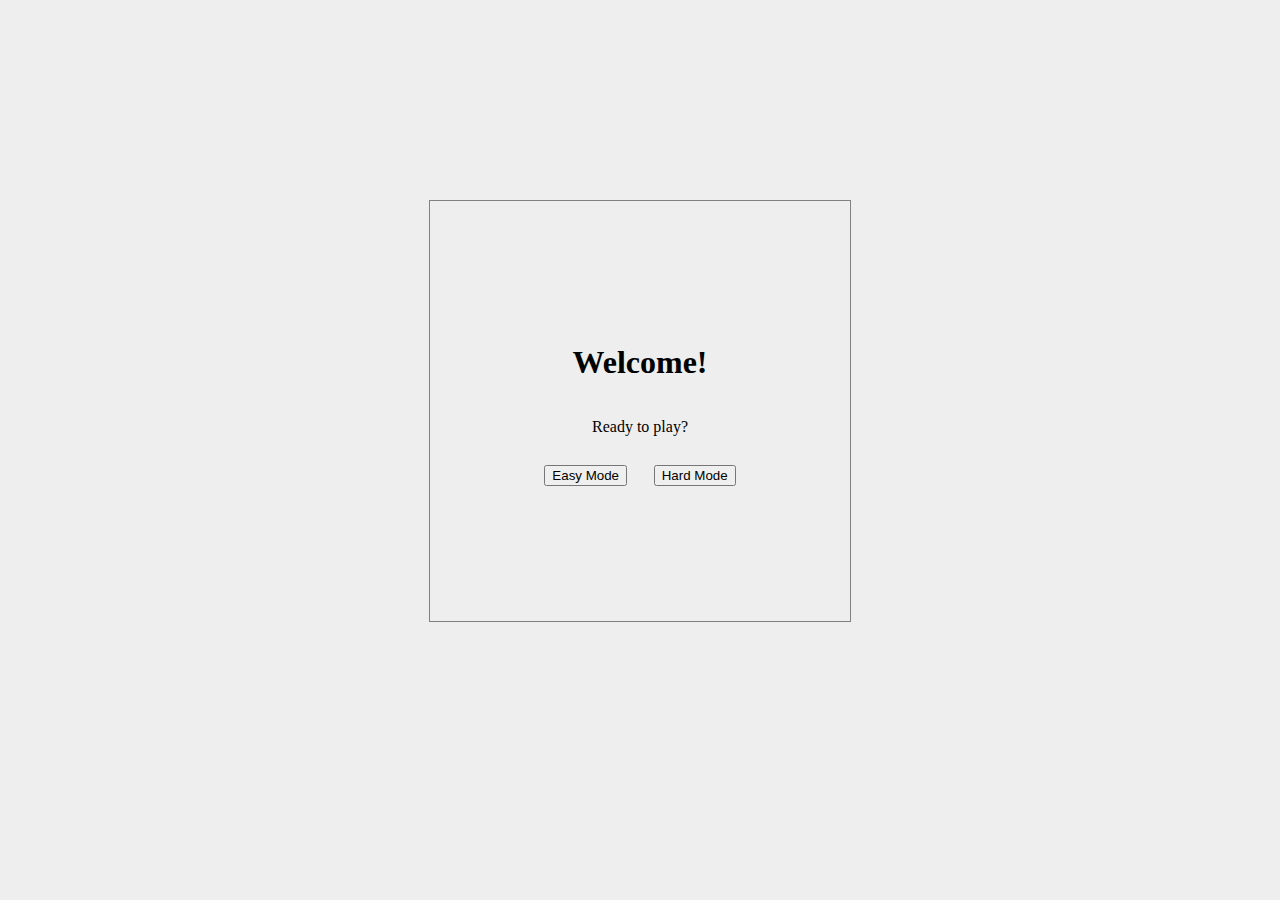
<file: index.html>
<!DOCTYPE html>
<html>

    <head>
        
        <title>My Website</title>

        <!-- icon -->
        <link rel="shortcut icon" type="image/png" href="assets/logo.png"/>

        <!-- css styling -->
        <link rel="stylesheet" href="styles.css">
        <link href="https://cdn.jsdelivr.net/npm/bootstrap@5.1.1/dist/css/bootstrap.min.css" rel="stylesheet" integrity="sha384-F3w7mX95PdgyTmZZMECAngseQB83DfGTowi0iMjiWaeVhAn4FJkqJByhZMI3AhiU" crossorigin="anonymous">

    </head>

    <body>
        
        <div id="container">

            <h1>Welcome!</h1>

            <p>Ready to play?</p>

            <div class="buttons">
                <a href="/easy">
                    <button type="button" class="btn btn-primary">
                        Easy Mode
                    </button>
                </a>
    
                <a href="/hard">
                    <button type="button" class="btn btn-primary">
                        Hard Mode
                    </button>
                </a>
            </div>

        </div>

    </body>

</html>
</file>
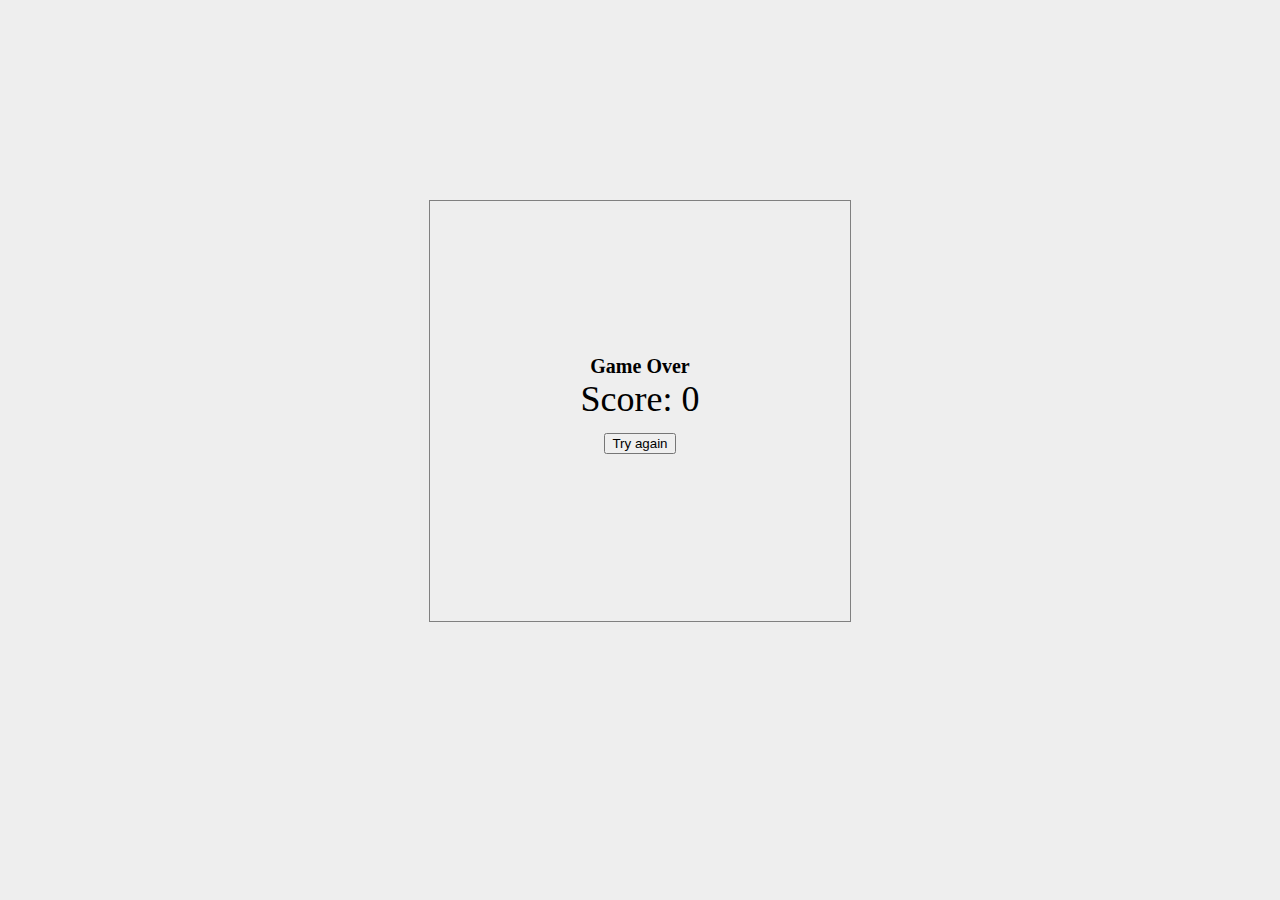
<file: over.html>
<!DOCTYPE html>
<html>

    <head>
        
        <title>My Website</title>

        <!-- icon -->
        <link rel="shortcut icon" type="image/png" href="assets/icon.png"/>

        <!-- css styling -->
        <link rel="stylesheet" href="styles.css">
        <link href="https://cdn.jsdelivr.net/npm/bootstrap@5.1.1/dist/css/bootstrap.min.css" rel="stylesheet" integrity="sha384-F3w7mX95PdgyTmZZMECAngseQB83DfGTowi0iMjiWaeVhAn4FJkqJByhZMI3AhiU" crossorigin="anonymous">

    </head>

    <body>
        
        <div id="container">

            <div id="title">Game Over</div>

            <div id="prompt">Score: 0</div>

            <div class="buttons">
                <a href="/">
                    <button class="btn btn-primary">Try again</button>
                </a>
            </div>

        </div>

    </body>

</html>
</file>
<file: styles.css>
body {
    background-color:#eeeeee;
}

a {
    color: red;
}

.buttons {
    display: flex;
}

.btn {
    margin:1em;
}

#container {
    margin:auto;
    margin-top:200px;
    padding: 10px;

    width: 400px;
    height: 400px;
    border: 1px solid gray;

    display:flex;
    flex-direction: column;
    justify-content: center;
    align-items: center;
}

#title {
    font-size: 20px;
    font-weight: bold;
}

#prompt {
    font-size: 36px;
}

#correct, #wrong {
    border: 1px solid black;
}
</file>
